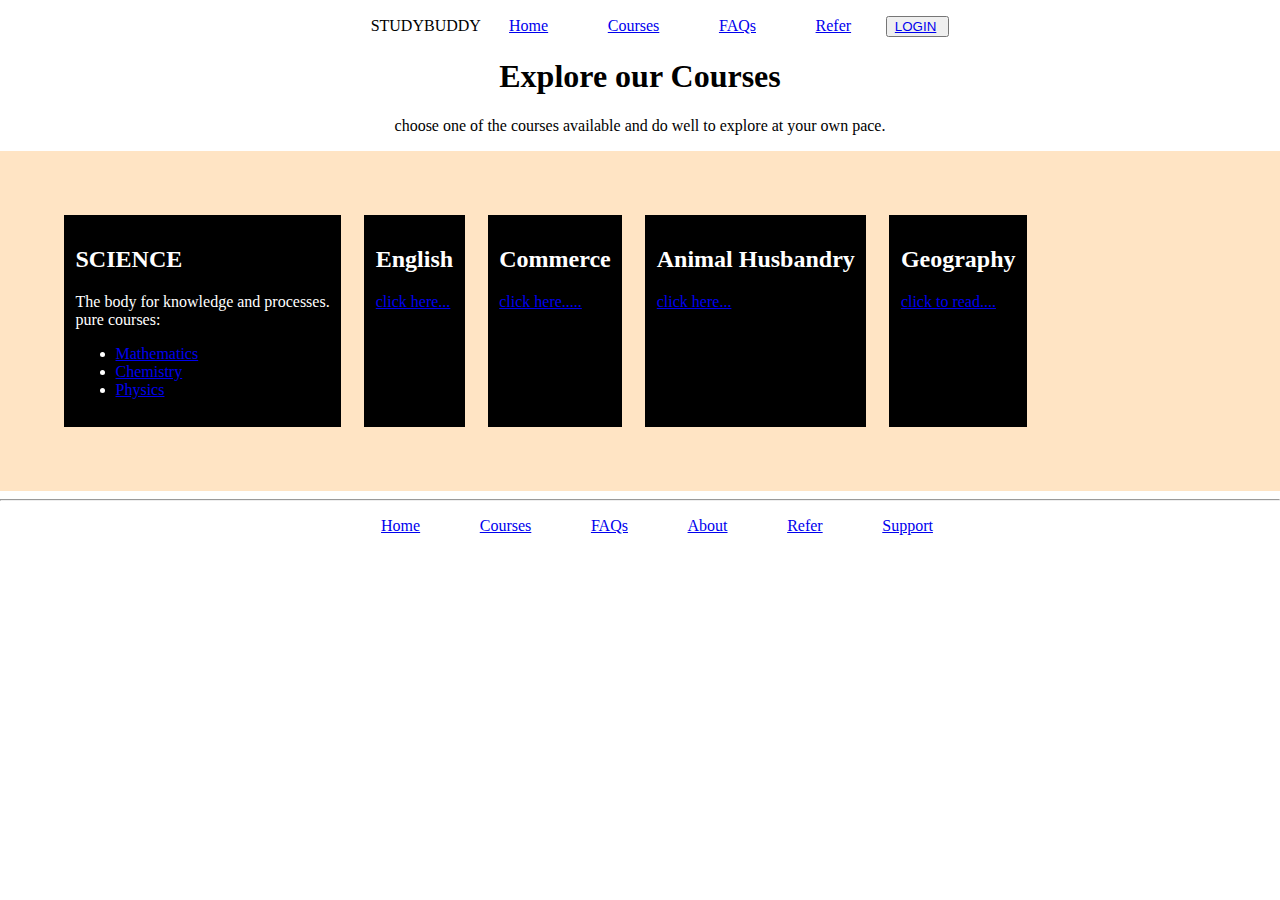
<file: courses.html>
<!DOCTYPE html>
<html>
    <head>
    <title>  Courses  </title>
    
    <link rel="stylesheet" type="text/css" href="courses.css">
    </head>
    <body>
        <nav>
  <div class="container-fluid">
    <div id="navbarNav">
      <ul class="navbar-nav">
        <span id="brand">STUDYBUDDY</span> 
        <a class="nav-link" href="C:/Users/hp/Desktop/web%20assignment/project/index.html#">Home</a> 
        <a class="nav-link" href="C:/Users/hp/Desktop/web%20assignment/project/courses.html">Courses</a> 
          <a class="nav-link" href="#">FAQs</a>
          <a class="nav-link" href="#">Refer</a> 
          <button><a class="nav-link" href="C:/Users/hp/Desktop/web%20assignment/project/login.html">LOGIN</a></button>
           
      </ul>
    </div>
  </div>
</nav>
        <h1> Explore our Courses </h1>
        <p>choose one of the courses available and do well to explore at your own pace.  </p>
        <div class="courses">
          
            <div class="science"><p><h2>SCIENCE</h2> The body for knowledge and processes. <br> pure courses:
                <ul>
                    <li><a href="C:\Users\hp\Desktop\web assignment\project\Core_Mathematics_for_Senior_High_Schools.pdf">Mathematics</a></li>
                    <li><a href="C:\Users\hp\Desktop\web assignment\project\Chemistry-LR.pdf">Chemistry</a></li>
                    <li><a href="C:\Users\hp\Desktop\web assignment\project\Physics_Textbook.pdf">Physics</a></li>
                </ul>
            </p></div>
            <div class="tech"><p><h2>English</h2></p><a href="C:\Users\hp\Desktop\web assignment\project\Essential-English.pdf">click here...</a></div>
            <div class="com"><p><h2> Commerce </h2></p><a href="C:\Users\hp\Desktop\web assignment\project\E_BOOK_ON_COMMERCE_EDUCATION.pdf">click here.....</a></div>
            <div class="AH"><p> <h2>Animal Husbandry</h2></p><a href="C:\Users\hp\Desktop\web assignment\project\22.-Towards-sustainability-in-the-extensive-and-intensive-livestock-sectors-author-M.-Niamir-Fuller.pdf"> click here...</a>   </div>
            <div class="geo"><p><h2> Geography </h2></p><a href="C:\Users\hp\Desktop\web assignment\project\ATextBookofGeography_10000550.pdf">click to read....</a></div>
        </div>
    </body>
    <hr>
    <footer> 
        <nav>
            <div class="container-fluid">
              <div id="navbarNav">
                <ul class="navbar-nav">
                    <a class="nav-link" href="#">Home</a>
                    <a class="nav-link" href="#">Courses</a>
                   <a class="nav-link" href="#">FAQs</a>
              
                    <a class="nav-link" href="#">About</a>
                    <a class="nav-link" href="#"> Refer</a>
                    <a class="nav-link" href="#">Support</a>   
                </ul>
              </div>
            </div>
          </nav>
    </footer>
</html>
</file>
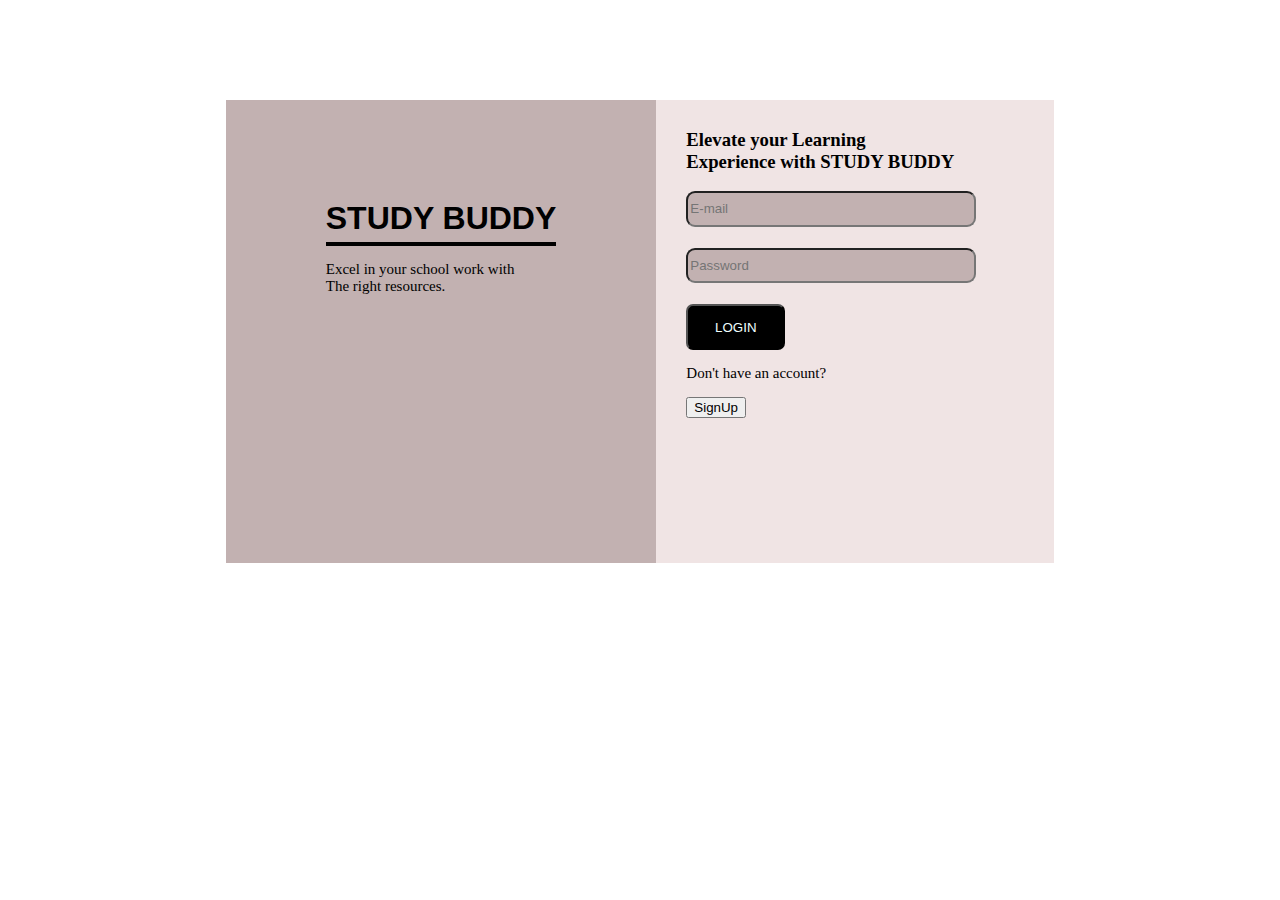
<file: login.html>
<!DOCTYPE html>
<html>
    <!DOCTYPE html>
<html>
    <head>
        <title></title>
        <link rel="stylesheet" type="text/css" href="login.css">
    </head>
    <body>
        <div class="a">
            <h1> STUDY BUDDY</h1>
            <hr>
            <p>Excel in your school work with <br>The right resources.</p>
        </div>
        <div class="b">
            <form>
             <h3>Elevate your Learning <br>Experience with STUDY BUDDY</h3>
                <input type="text" placeholder="Name">
                <br><input type="text" placeholder="E-mail">
               <br><input value="" type="text" placeholder="Password">
                <br><input value="" type="text" placeholder="Repeat Password">
            </form>    
            <button id="signup">Sign Up</button>        
        </div>
    </body>
<!DOCTYPE html>
<html>
    <head>
        <title></title>
        <link rel="stylesheet" type="text/css" href="Signup.css">
    </head>
    <body>
        <div class="a">
            <h1> STUDY BUDDY</h1>
            <hr>
            <p>Excel in your school work with <br>The right resources.</p>
        </div>
        <div class="b">
            <form>
             <h3>Elevate your Learning <br>Experience with STUDY BUDDY</h3>
                <input type="text" placeholder="E-mail">
               <br><input value="" type="text" placeholder="Password">
            </form>    
            <button id="login">LOGIN</button> 
            <div id="Sign"><p>Don't have an account?</p>
            <button>SignUp</button>
            </div>      
        </div>
    </body>
</html>
</file>
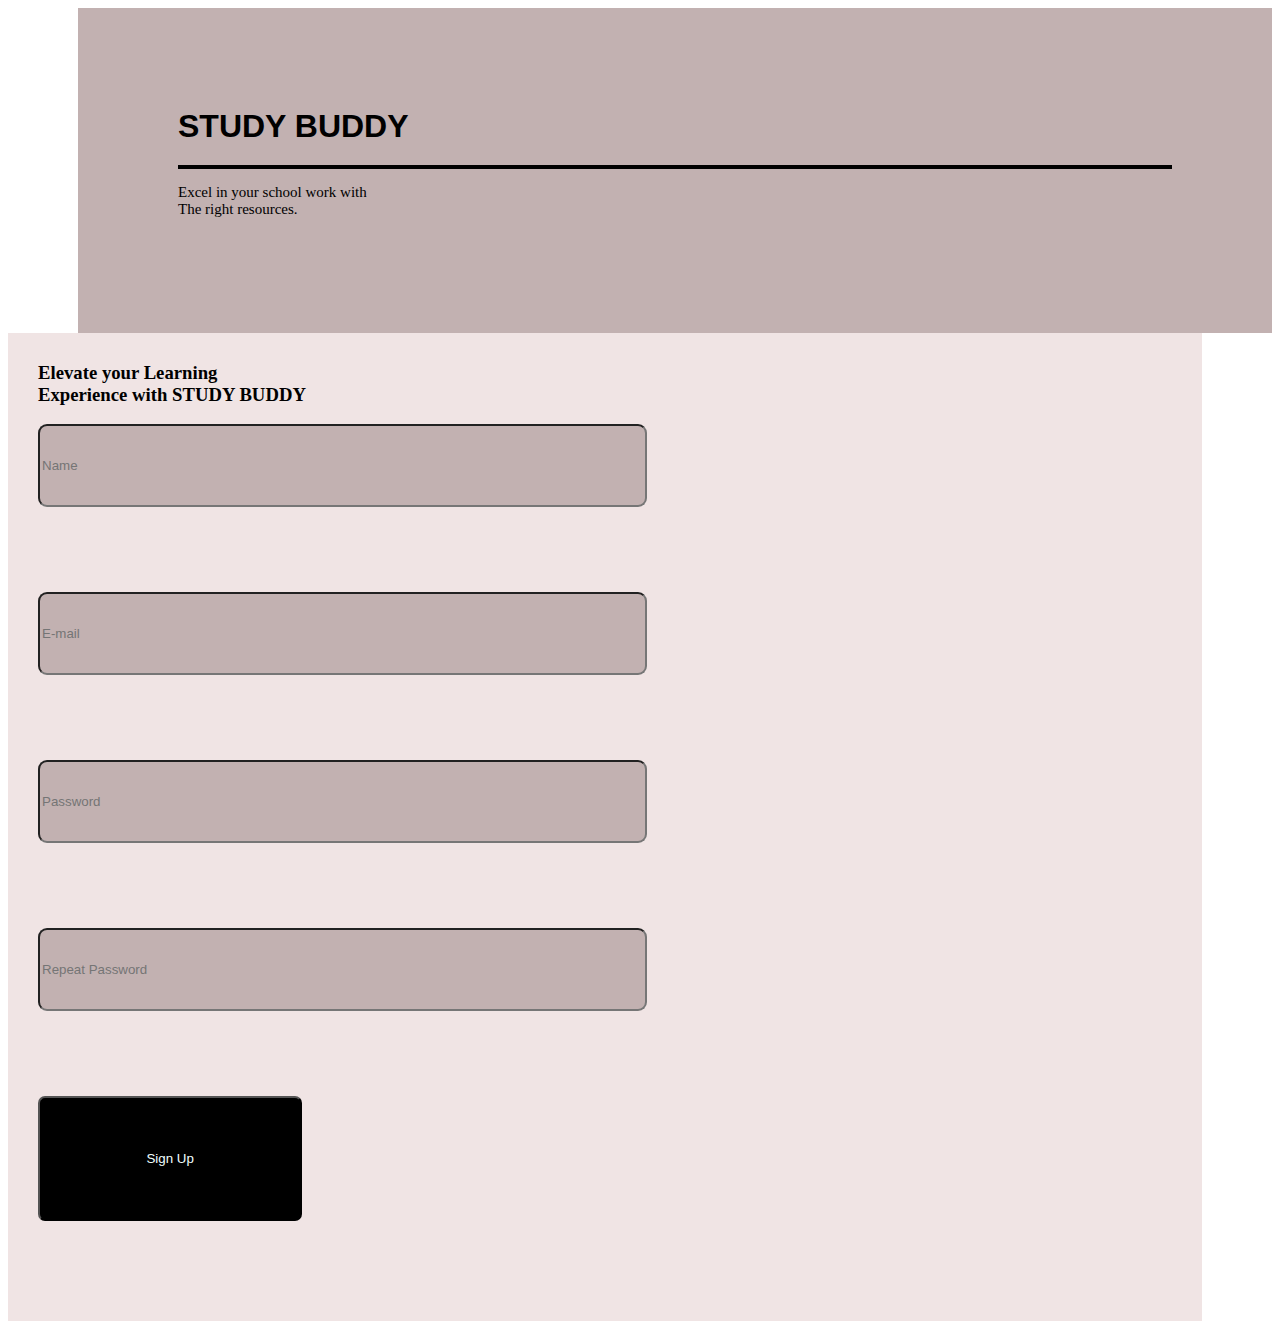
<file: Signup.html>
<!DOCTYPE html>
<html>
    <head>
        <title></title>
        <link rel="stylesheet" type="text/css" href="Signup.css">
    </head>
    <body>
        <div class="a">
            <h1> STUDY BUDDY</h1>
            <hr>
            <p>Excel in your school work with <br>The right resources.</p>
        </div>
        <div class="b">
            <form>
             <h3>Elevate your Learning <br>Experience with STUDY BUDDY</h3>
                <input type="text" placeholder="Name">
                <br><input type="text" placeholder="E-mail">
               <br><input value="" type="text" placeholder="Password">
                <br><input value="" type="text" placeholder="Repeat Password">
            </form>    
            <button id="signup">Sign Up</button>        
        </div>
    </body>
</file>
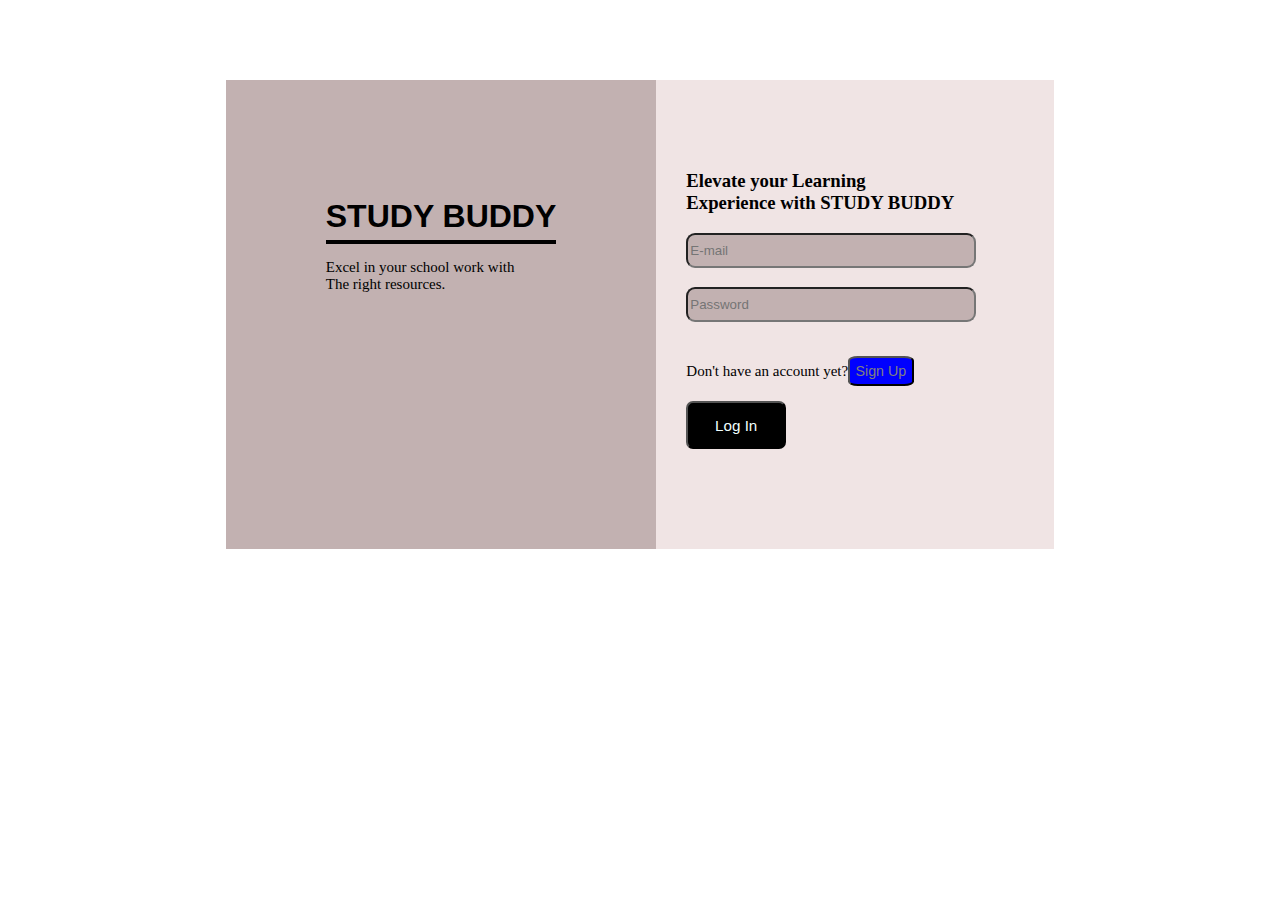
<file: user.html>
<!DOCTYPE html>
<html>
    <head>
        <title></title>
        <link rel="stylesheet" type="text/css" href="user.css">
    </head>
    <body>
        <div class="a">
            <h1> STUDY BUDDY</h1>
            <hr>
            <p>Excel in your school work with <br>The right resources.</p>
        </div>
        <div class="b">
            <form>
             <h3>Elevate your Learning <br>Experience with STUDY BUDDY</h3>
                <input type="text" placeholder="E-mail">
               <br><input value="" type="text" placeholder="Password">
               <p>Don't have an account yet?<button>Sign Up</button></p>
            </form>    
            <button id="login">Log In</button>        
        </div>
    </body>
</html>
</file>
<file: courses.css>
body{
    text-align: center;
    margin: 0%;
    padding: 0%;
    height: fit-content;

}

.courses{
    background-color: bisque;
    display: flex;
    flex-direction: row;
    padding: 5%;
    flex-basis: 20px;
    flex-wrap: wrap;
    flex-flow: row;
   
}
.science{
    background-color: black;
    margin-right: 2%;
    color:white;
    text-align: left;
    padding: 1%;
}
.tech{
    background-color: black;
    margin-right: 2%;
    color:white;
    text-align: left;
    padding: 1%;
}
.com{
    background-color: black;
    margin-right: 2%;
    color:white;
    text-align: left;
    padding: 1%;
}
.AH{
    background-color: black;
    margin-right: 2%;
    color:white;
    text-align: left;
    padding: 1%;
}
.geo{
    background-color: black;
    margin-right: 2%;
    color:white;
    text-align: left;
    padding: 1%;
}
.nav-link{
    padding: 2%;
    margin-right: 6px;
}
.brand{
    text-align: left;
    font-family: 'Courier New', Courier, monospace;
}
</file>
<file: login.css>
body{
    padding: 90px;
    margin: 10px;
    text-align: center;
    justify-content: center;
    display: grid;
    grid-template-areas: 
    'a b';
    height: 100%;
}
.a{
    background-color: rgb(194, 177, 177);
    grid-area: a;
    text-align: left;
    padding: 100px;
    margin-left: 70px;
}
.b{
    background-color: rgb(240, 228, 228);
    grid-area: b;  
    text-align: left;
    padding: 100px;
    margin-right: 70px; 
    padding-top: 10px;
    padding-left: 30px;
}
h1, hr{
    padding-bottom: 0%;
    margin-bottom: 0%;
    margin-top: 0%;
    padding-top: 0%;
    font-family: 'Gill Sans', 'Gill Sans MT', Calibri, 'Trebuchet MS', sans-serif;
    font-weight: bolder;
}
hr{
    border: 2px solid black;
    margin-top: 2%;
}
p{
    font-size: 15px;
}
input{
    background-color: rgb(194, 177, 177);
    padding-bottom: 3%;
    padding-top: 3%;
    margin-bottom: 8%;
    border-radius: 9px;
    padding-right: 40%;
}
#login{
    padding: 5%;
    padding-left: 10%;
    padding-right: 10%;
    background-color: black;
    color: azure;
    border-radius: 7px;
    font-family: 'Gill Sans', 'Gill Sans MT', Calibri, 'Trebuchet MS', sans-serif;
}
#sign{
    text-align: center;
    align-items: right;
}
</file>
<file: Signup.css>
<<<<<<< Updated upstream
body{
    padding: 90px;
    margin: 10px;
    text-align: center;
    justify-content: center;
    display: grid;
    grid-template-areas: 
    'a b';
    height: 100%;
}
.a{
    background-color: rgb(194, 177, 177);
    grid-area: a;
    text-align: left;
    padding: 100px;
    margin-left: 70px;
}
.b{
    background-color: rgb(240, 228, 228);
    grid-area: b;  
    text-align: left;
    padding: 100px;
    margin-right: 70px; 
    padding-top: 10px;
    padding-left: 30px;
}
h1, hr{
    padding-bottom: 0%;
    margin-bottom: 0%;
    margin-top: 0%;
    padding-top: 0%;
    font-family: 'Gill Sans', 'Gill Sans MT', Calibri, 'Trebuchet MS', sans-serif;
    font-weight: bolder;
}
hr{
    border: 2px solid black;
    margin-top: 2%;
}
p{
    font-size: 15px;
}
input{
    background-color: rgb(194, 177, 177);
    padding-bottom: 3%;
    padding-top: 3%;
    margin-bottom: 8%;
    border-radius: 9px;
    padding-right: 40%;
}
#signup{
    text-align: right;
    justify-items: right;
    padding: 5%;
    padding-left: 10%;
    padding-right: 10%;
    background-color: black;
    color: azure;
    border-radius: 7px;
    font-family: 'Gill Sans', 'Gill Sans MT', Calibri, 'Trebuchet MS', sans-serif;
=======
body{
    padding: 90px;
    margin: 10px;
    text-align: center;
    justify-content: center;
    display: grid;
    grid-template-areas: 
    'a b';
    height: 100%;
}
.a{
    background-color: rgb(194, 177, 177);
    grid-area: a;
    text-align: left;
    padding: 100px;
    margin-left: 70px;
}
.b{
    background-color: rgb(240, 228, 228);
    grid-area: b;  
    text-align: left;
    padding: 100px;
    margin-right: 70px; 
    padding-top: 10px;
    padding-left: 30px;
}
h1, hr{
    padding-bottom: 0%;
    margin-bottom: 0%;
    margin-top: 0%;
    padding-top: 0%;
    font-family: 'Gill Sans', 'Gill Sans MT', Calibri, 'Trebuchet MS', sans-serif;
    font-weight: bolder;
}
hr{
    border: 2px solid black;
    margin-top: 2%;
}
p{
    font-size: 15px;
}
input{
    background-color: rgb(194, 177, 177);
    padding-bottom: 3%;
    padding-top: 3%;
    margin-bottom: 8%;
    border-radius: 9px;
    padding-right: 40%;
}
#signup{
    text-align: right;
    justify-items: right;
    padding: 5%;
    padding-left: 10%;
    padding-right: 10%;
    background-color: black;
    color: azure;
    border-radius: 7px;
    font-family: 'Gill Sans', 'Gill Sans MT', Calibri, 'Trebuchet MS', sans-serif;
>>>>>>> Stashed changes
}
</file>
<file: user.css>
body{
    padding: 70px;
    margin: 10px;
    text-align: center;
    justify-content: center;
    display: grid;
    grid-template-areas: 
    'a b';
    height: 100%;
}
.a{
    background-color: rgb(194, 177, 177);
    grid-area: a;
    text-align: left;
    padding: 100px;
    margin-left: 70px;
}
.b{
    background-color: rgb(240, 228, 228);
    grid-area: b;  
    text-align: left;
    padding: 100px;
    margin-right: 70px; 
    padding-top: 10px;
    padding-left: 30px;
}
h1{
    padding-bottom: 0%;
    margin-bottom: 0%;
    margin-top: 8%;
    padding-top: 0%;
    font-family: 'Gill Sans', 'Gill Sans MT', Calibri, 'Trebuchet MS', sans-serif;
    font-weight: bolder;
}
hr{
    border: 2px solid black;
    margin-top: 2%;
}
p{
    font-size: 15px;
}
input{
    background-color: rgb(194, 177, 177);
    padding-bottom: 3%;
    padding-top: 3%;
    margin-bottom: 8%;
    border-radius: 9px;
    padding-right: 40%;
}
#signup{
    text-align: right;
    justify-items: right;
    padding: 5%;
    padding-left: 10%;
    padding-right: 10%;
    background-color: black;
    color: azure;
    border-radius: 7px;
    font-family: 'Gill Sans', 'Gill Sans MT', Calibri, 'Trebuchet MS', sans-serif;
}
#login{
    padding: 5%;
    padding-left: 10%;
    padding-right: 10%;
    background-color: black;
    color: azure;
    border-radius: 7px;
    font-family: 'Gill Sans', 'Gill Sans MT', Calibri, 'Trebuchet MS', sans-serif;
}
    button{
    text-align: right;
    padding: 2%;
    border-radius: 15%;
    color: grey;
    font-size: 10px;
    font-family: 'Gill Sans', 'Gill Sans MT', Calibri, 'Trebuchet MS', sans-serif;
    background-color: blue;
    font-size: 95%;
    cursor: pointer;
}
h3{
    margin-top: 30%;
}
input{
    margin-bottom: 7%;
}
</file>
